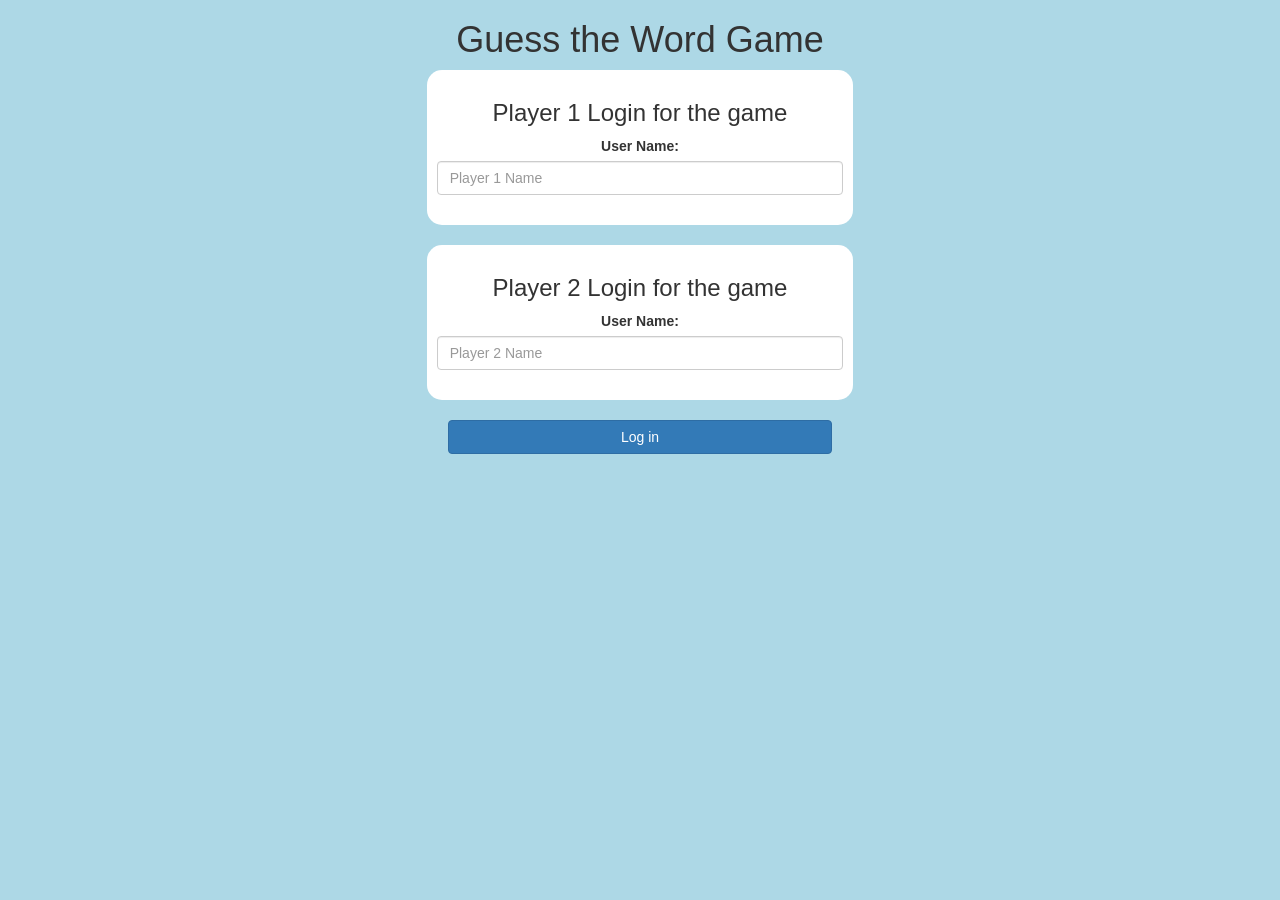
<file: index.html>
<!DOCTYPE html>
<html>
<head>
	<title>Guess The Word</title>

<meta name="viewport" content="width=device-width, initial-scale=1">
<link rel="stylesheet" href="https://maxcdn.bootstrapcdn.com/bootstrap/3.4.0/css/bootstrap.min.css">
<script src="https://ajax.googleapis.com/ajax/libs/jquery/3.4.1/jquery.min.js"></script>
<script src="https://maxcdn.bootstrapcdn.com/bootstrap/3.4.0/js/bootstrap.min.js"></script>

<link rel="stylesheet" type="text/css" href="game.css">

<script src="game_login.js"></script>
</head>
<body>
    <center>
		<h1>Guess the Word Game</h1>
		<div class="col-lg-4 col-sm-8 col-xs-11 login_div1">
          <h3>Player 1 Login for the game</h3>
		  <label>User Name:</label>
		  <input type="text" id="player1_name_input" class="form-control" placeholder="Player 1 Name">
		  <br>
		</div>
		<br>
		<div class="col-lg-4 col-sm-8 col-xs-11 login_div2">
			<h3>Player 2 Login for the game</h3>
			<label>User Name:</label>
			<input type="text" id="player2_name_input" class="form-control" placeholder="Player 2 Name">
			<br>
		  </div>
		  <br>
		  <button style="width:30%;" class="btn btn-primary" onclick="addUser()">Log in</button>
	</center>
</body>
</html>
</file>
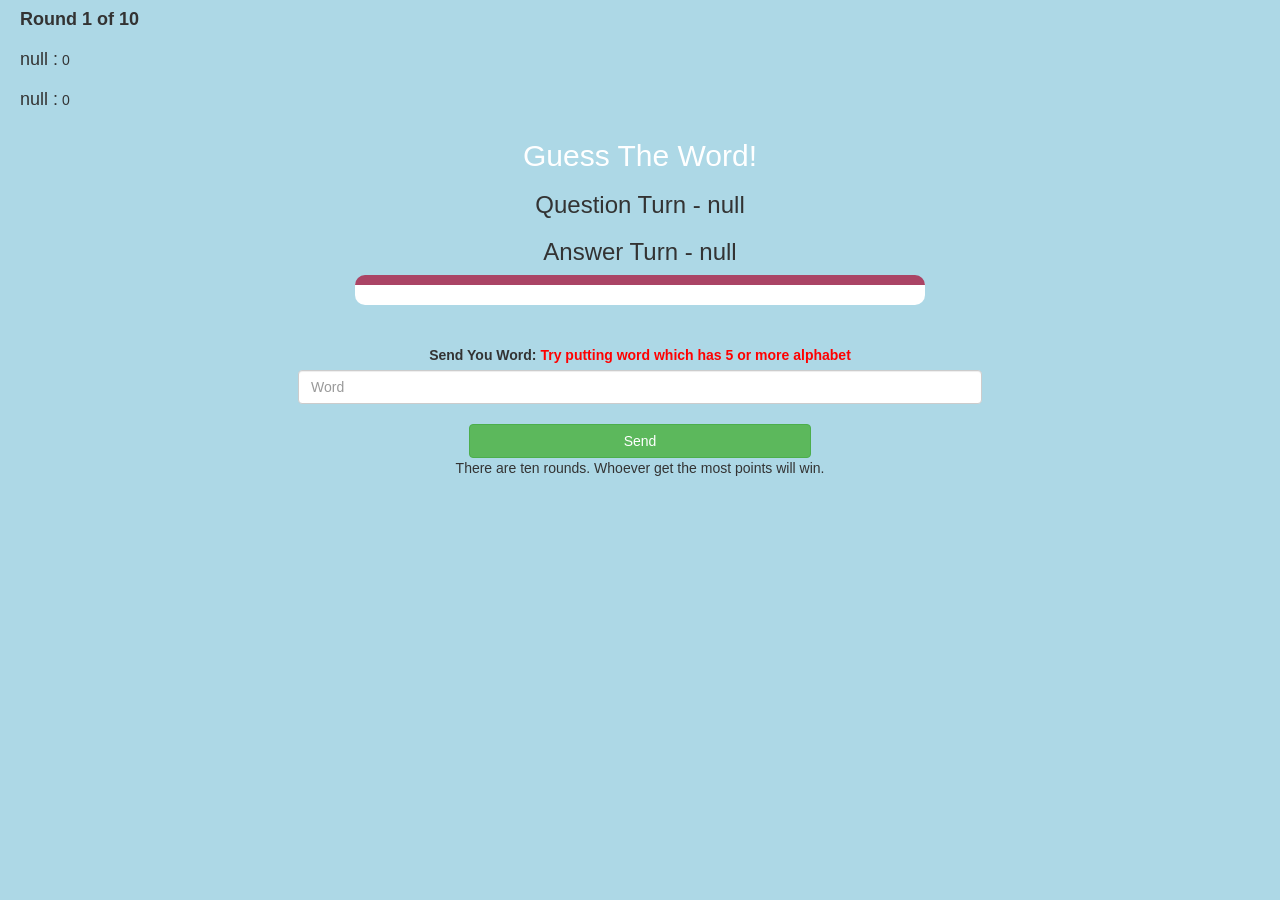
<file: game_page.html>
<!DOCTYPE html>
<html>
<head>
	<title>Guess The Word</title>

<meta name="viewport" content="width=device-width, initial-scale=1">
<link rel="stylesheet" href="https://maxcdn.bootstrapcdn.com/bootstrap/3.4.0/css/bootstrap.min.css">
<script src="https://ajax.googleapis.com/ajax/libs/jquery/3.4.1/jquery.min.js"></script>
<script src="https://maxcdn.bootstrapcdn.com/bootstrap/3.4.0/js/bootstrap.min.js"></script>

<link rel="stylesheet" type="text/css" href="game.css">
</head>
<body>

<h4 id="round">Round 1 of 10</h4>
<h4 id="player1_name"></h4> <span id="player1_score"></span><br>
<h4 id="player2_name"></h4> <span id="player2_score"></span>
	
<div class="container">
	<center>
		<h2 style="color: white;">Guess The Word!</h2>
		<h2 id="announce"></h2>
        <h3 id="player_question"></h3>
        <h3 id="player_answer"></h3>
		<div id="output" class="col-lg-6"></div>
		<br>
		<br>
		<label id="label">Send You Word: <b style="color: red">Try putting word which has 5 or more alphabet
		</b>
	    </label>
	    <input type="text" id="word" class="form-control" placeholder="Word">
		<br>
        <button id="button" onclick="send()" class="btn btn-success" style="width: 30%;">Send</button>
		<footer>There are ten rounds. Whoever get the most points will win.</footer>
	</center>
</div>

<script src="game_page.js"></script>
</body>
</html>
</file>
<file: game.css>
body
{
	background: lightblue;
}

	.login_div1 , .login_div2
	{
		background: white;
		padding: 10px;
		float: none;
		border-radius: 15px;
		visibility: hid;
	}


#player1_name , #player2_name
{
	display: inline-block;
	margin-left: 20px;
}
#round
{
	margin-left: 20px;
	font-weight: bolder;
}
#word
{
	width: 60%;
}
#word_display
{
	letter-spacing: 5px;
}
#output
{
background: white;
border-radius: 10px;
border-top: 10px solid #AA4465;
padding: 10px;
float: none;
text-align: left;
}
</file>
